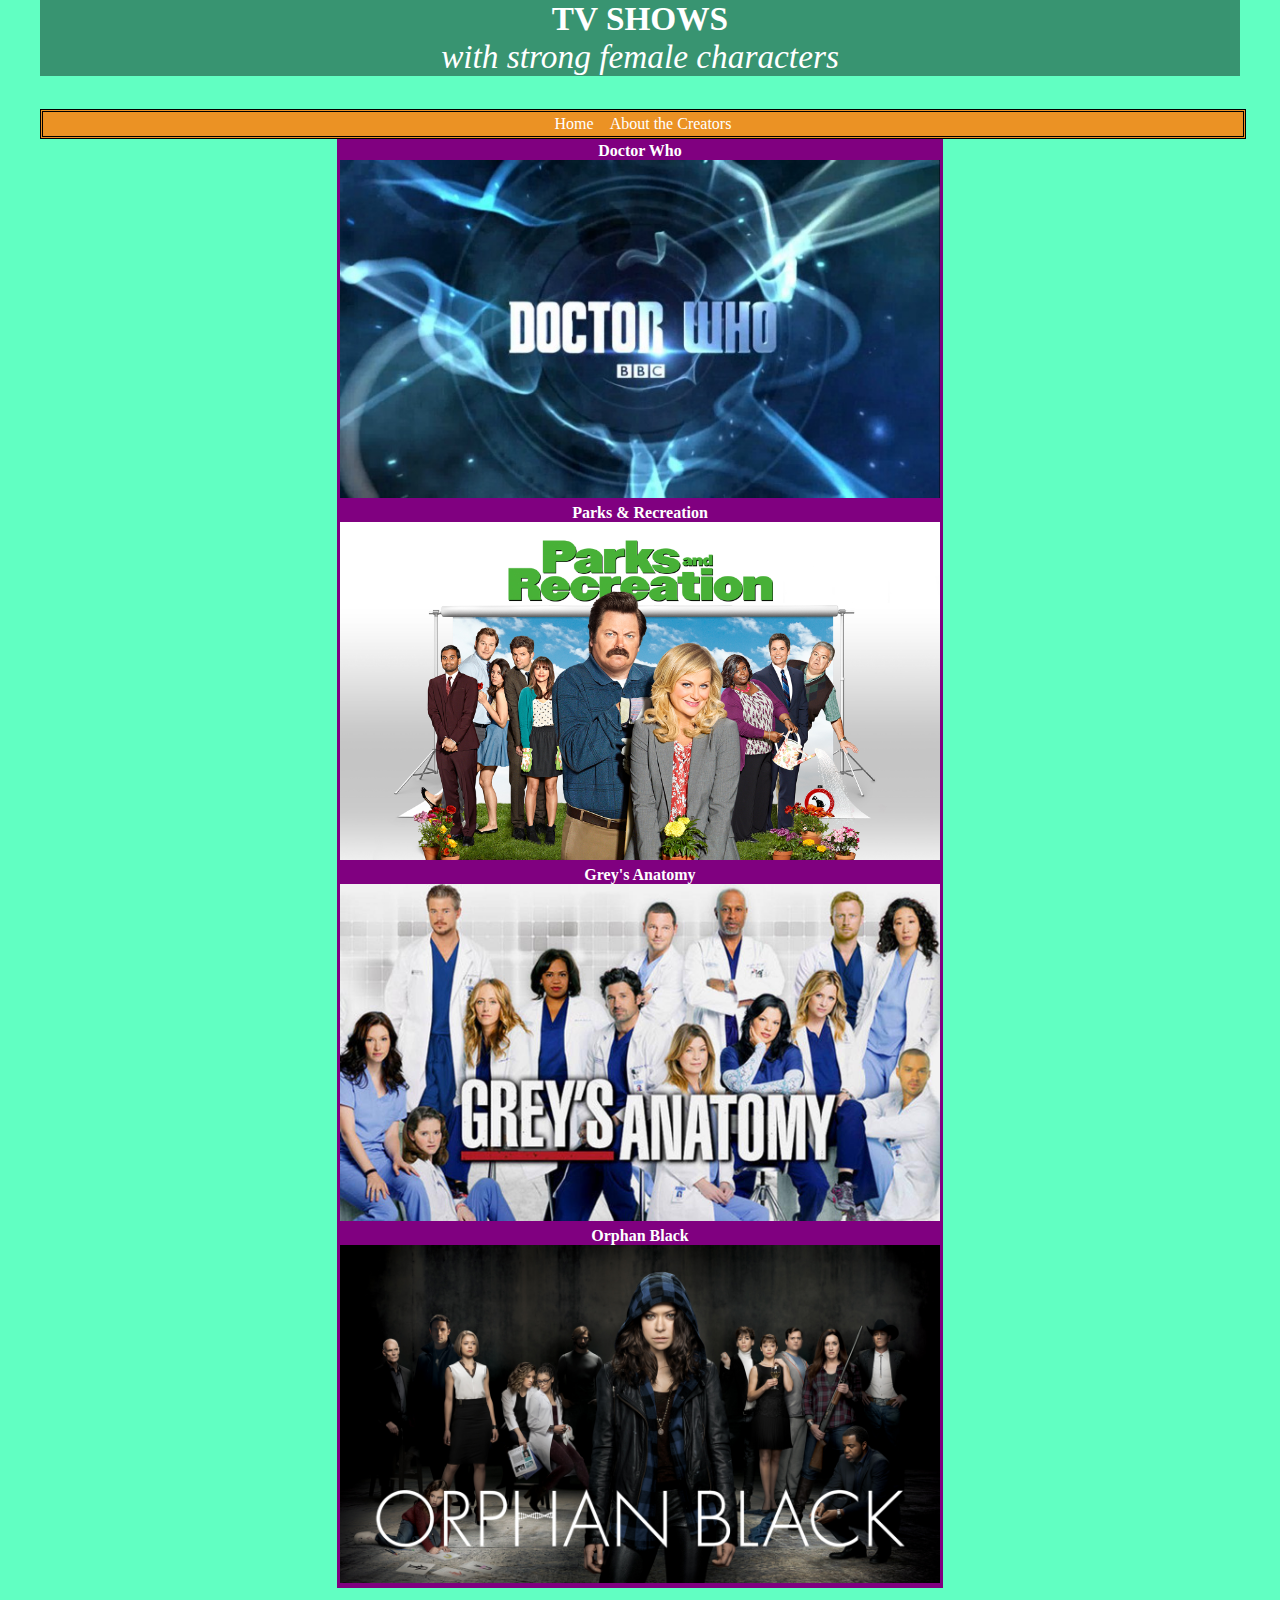
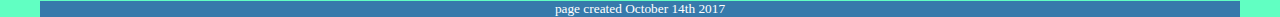
<file: index.html>
<HTML>
	<head>
		<link rel="stylesheet" href="index.css" type="text/css"/>
		<title>Female Empowered TV Shows</title>
	</head>
	
	<body>
		<header><p><b>TV SHOWS</b> <br>
			<i>with strong female characters</i></p> 
		</header>

		<nav>
			<table align="center">
				<tr><td></a><a href="main.html">Home</a></td>
					<td></td>
					<td></td>
					<td></td>
				<td><a href="aboutus.html">About the Creators</a></td></tr>
			</table>
		</nav>

		<section>
			<table class="tvtable">
				<th><a href="doctorwho.html">Doctor Who<br><img src="main_doctorwho.jpg"></a></th>
					<tr></tr>
				<th><a href="parksandrec.html">Parks & Recreation<br><img src="main_parksandrec.jpg"></a></th>
					<tr></tr>
				<th><a href="greysanatomy.html">Grey's Anatomy<br><img src="main_greysanatomy.jpg"></a></th>
					<tr></tr>
				<th><a href="orphanblack.html">Orphan Black<br><img src="main_orphanblack.jpg"></a></th>
					<tr></tr>
				</table>
		</section>

		<footer><p>page created October 14th 2017</p>
		</footer>	
	</body>
</html>
</file>
<file: index.css>
body {
	margin: auto;
	vertical-align: center;
	width: 1200px;
	height: 200px;
	background-color: 61FFC2;
	font-family: Times New Roman;
	font-size: 10pt;
	color: white;
}

header {
	color: white;
	background-color: 389471;
	text-align: center;
	font-size: 25pt;
	font-family: AR JULIAN;
	display: block;
}

nav {
	margin: auto;
	background-color: EB9224;
	width: 1200px;
	border-style: double;
	border-color: black;
	border-width: 3px;
	font-weight: heavy;
	font-size: 10pt;
	text-align: center;
}

footer {
	margin: auto;
	vertical-align: center;
	background-color: 367AAB;
	width: 1200px;
	text-align: center;
}

section {
	vertical-align: center;
	width: 1200px;
	font-family: Times New Roman;
	font-size: 10pt;
	text-align: center;
}

.tvtable {
	background-color: purple;
	margin-left: auto;
	margin-right: auto;
}

a {
	color: white;
	text-decoration: none;
}

img {
	width: 600px;
}
</file>
